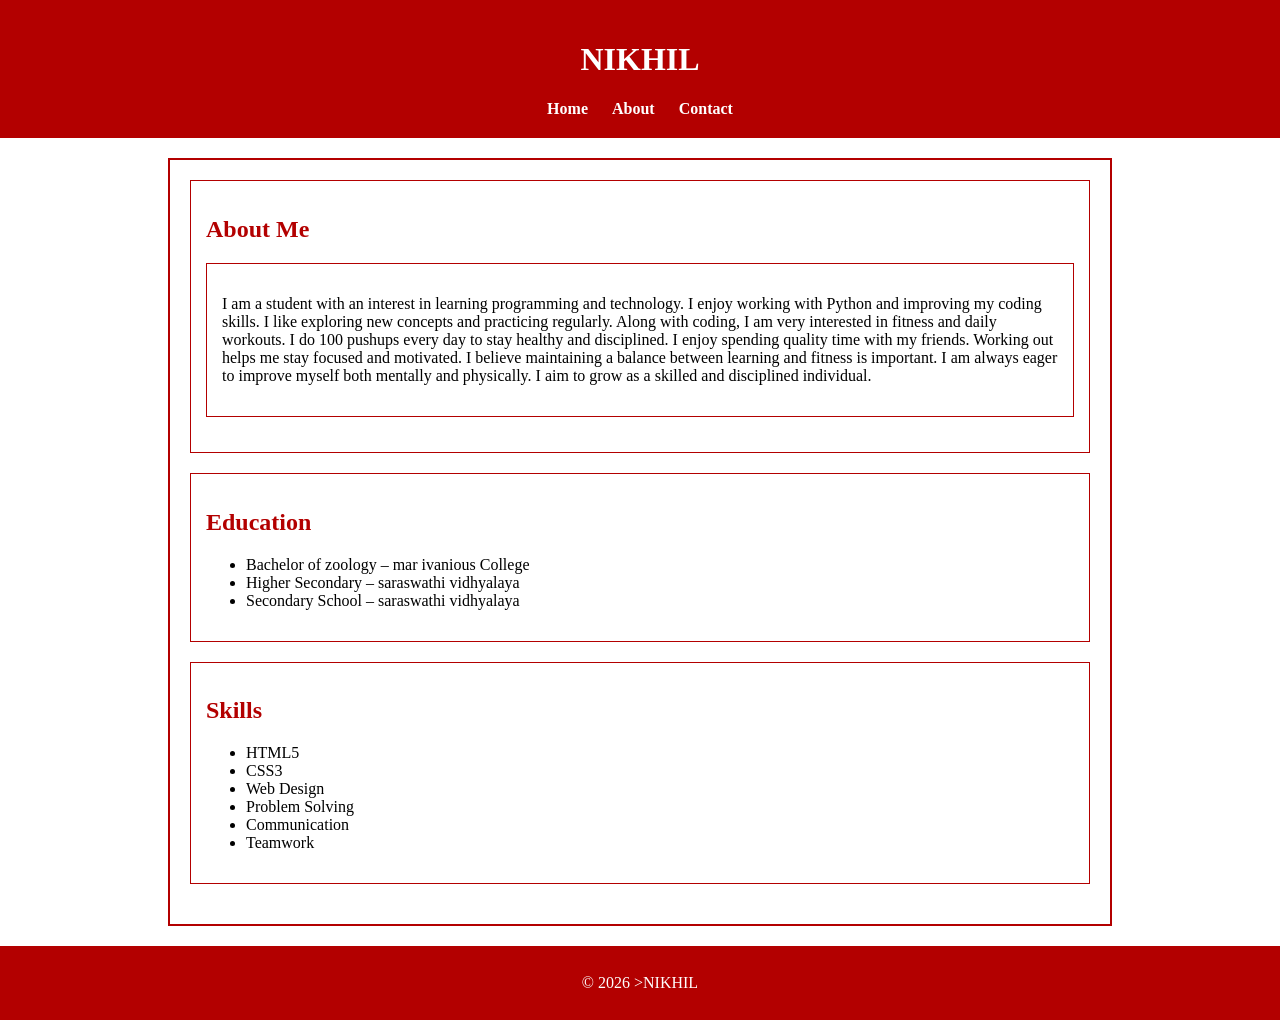
<file: personal website (2)/personal website/about.html>
<!DOCTYPE html>
<html lang="en">
<head>
    <meta charset="UTF-8">
    <meta name="viewport" content="width=device-width, initial-scale=1.0">
    <title>About Me</title>

    <link rel="stylesheet" href="style.css">
</head>
<body>

<header>
    <h1>NIKHIL</h1>
    <nav>
        <a href="index.html">Home</a>
        <a href="about.html">About</a>
        <a href="contact.html">Contact</a>
    </nav>
</header>

<div class="container">
    <section>
        <h2>About Me</h2>
        <section>

    <p>
        I am a student with an interest in learning programming and technology.
        I enjoy working with Python and improving my coding skills.
        I like exploring new concepts and practicing regularly.
        Along with coding, I am very interested in fitness and daily workouts.
        I do 100 pushups every day to stay healthy and disciplined.
        I enjoy spending quality time with my friends.
        Working out helps me stay focused and motivated.
        I believe maintaining a balance between learning and fitness is important.
        I am always eager to improve myself both mentally and physically.
        I aim to grow as a skilled and disciplined individual.
    </p>
</section>

    </section>

    <section>
        <h2>Education</h2>
        <ul>
            <li>Bachelor of zoology –  mar ivanious College</li>
            <li>Higher Secondary – saraswathi vidhyalaya</li>
            <li>Secondary School – saraswathi vidhyalaya</li>
        </ul>
    </section>

    <section>
        <h2>Skills</h2>
        <ul>
            <li>HTML5</li>
            <li>CSS3</li>
            <li>Web Design</li>
            <li>Problem Solving</li>
            <li>Communication</li>
            <li>Teamwork</li>
        </ul>
    </section>
</div>

<footer>
    <p>© 2026 >NIKHIL</p>
</footer>

</body>
</html>
</file>
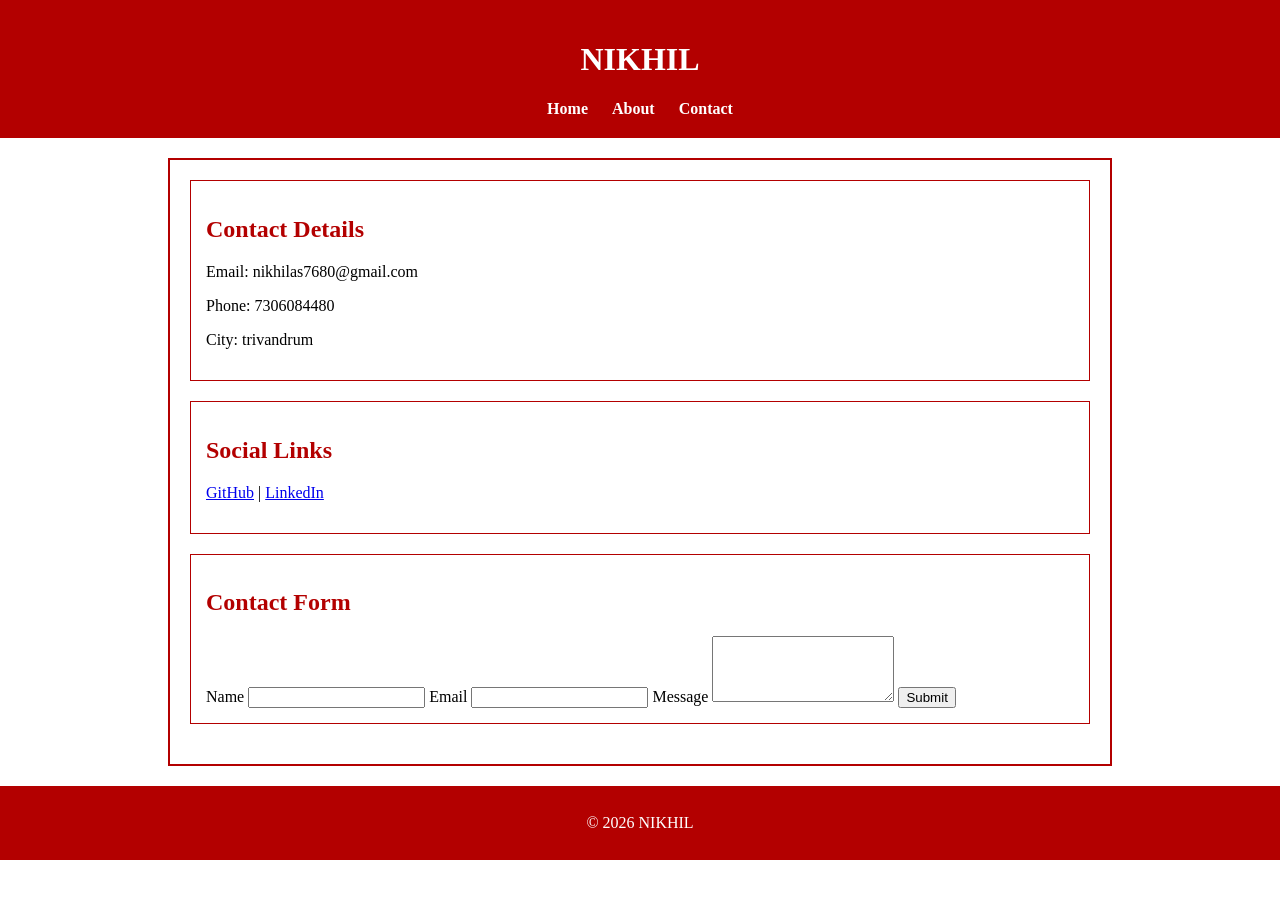
<file: personal website (2)/personal website/contact.html>
<!DOCTYPE html>
<html lang="en">
<head>
    <meta charset="UTF-8">
    <meta name="viewport" content="width=device-width, initial-scale=1.0">
    <title>Contact</title>

    <link rel="stylesheet" href="style.css">
</head>
<body>

<header>
    <h1>NIKHIL</h1>
    <nav>
        <a href="index.html">Home</a>
        <a href="about.html">About</a>
        <a href="contact.html">Contact</a>
    </nav>
</header>

<div class="container">
    <section>
        <h2>Contact Details</h2>
        <p>Email: nikhilas7680@gmail.com</p>
        <p>Phone: 7306084480</p>
        <p>City: trivandrum</p>
    </section>

    <section>
        <h2>Social Links</h2>
        <p>
            <a href="#">GitHub</a> |
            <a href="#">LinkedIn</a>
        </p>
    </section>

    <section>
        <h2>Contact Form</h2>
        <form>
            <label>Name</label>
            <input type="text" required>

            <label>Email</label>
            <input type="email" required>

            <label>Message</label>
            <textarea rows="4" required></textarea>

            <button type="submit">Submit</button>
        </form>
    </section>
</div>

<footer>
    <p>© 2026 NIKHIL</p>
</footer>

</body>
</html>
</file>
<file: personal website (2)/personal website/style.css>
body {
    font-family: "Comic Sans MS", "Segoe Script", cursive;
    background-color: white;
    margin: 0;
}

header {
    background-color: #b30000;
    color: white;
    text-align: center;
    padding: 20px;
}

nav a {
    color: white;
    margin: 10px;
    text-decoration: none;
    font-weight: bold;
}

nav a:hover {
    color: #ffd6d6;
}

.container {
    max-width: 900px;
    margin: 20px auto;
    background-color: #fff;
    padding: 20px;
    border: 2px solid #b30000;
}

section {
    border: 1px solid #b30000;
    padding: 15px;
    margin-bottom: 20px;
}

h1 {
    color: white;
}

h2 {
    color: #b30000;
}

footer {
    background-color: #b30000;
    color: white;
    text-align: center;
    padding: 12px;
}
.profile-pic {
    width: 100px;
    height: 100px;
    border-radius: 50%;
    display: block;
    margin: 10px auto 15px auto;
    border: 3px solid #b30000;
}
</file>
